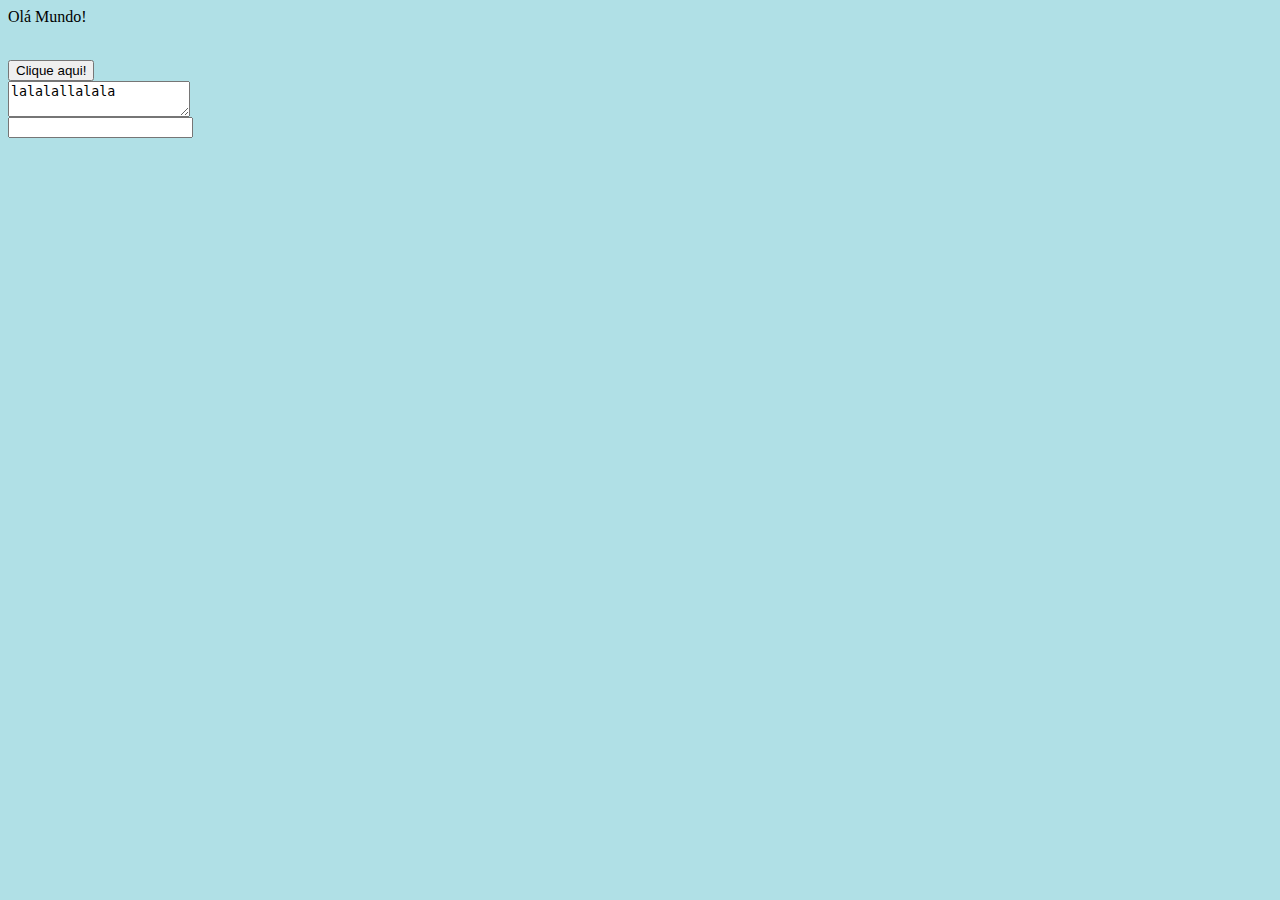
<file: Entra21-Python-Bruno/Aula 13/index.html>
<html>
    <head>
        <title>Aprendendo HTML</title>
        <script type="text/javascript">
            // some function
        </script>
        <style>
            body {background-color: powderblue;}
        </style>
    </head>
    <body>
        <div>
            <p>Olá Mundo!</p> <br>
            <button>Clique aqui!</button><br>
            <textarea>lalalallalala</textarea><br>
            <input type="password">
        </div>
    </body>
</html>
</file>
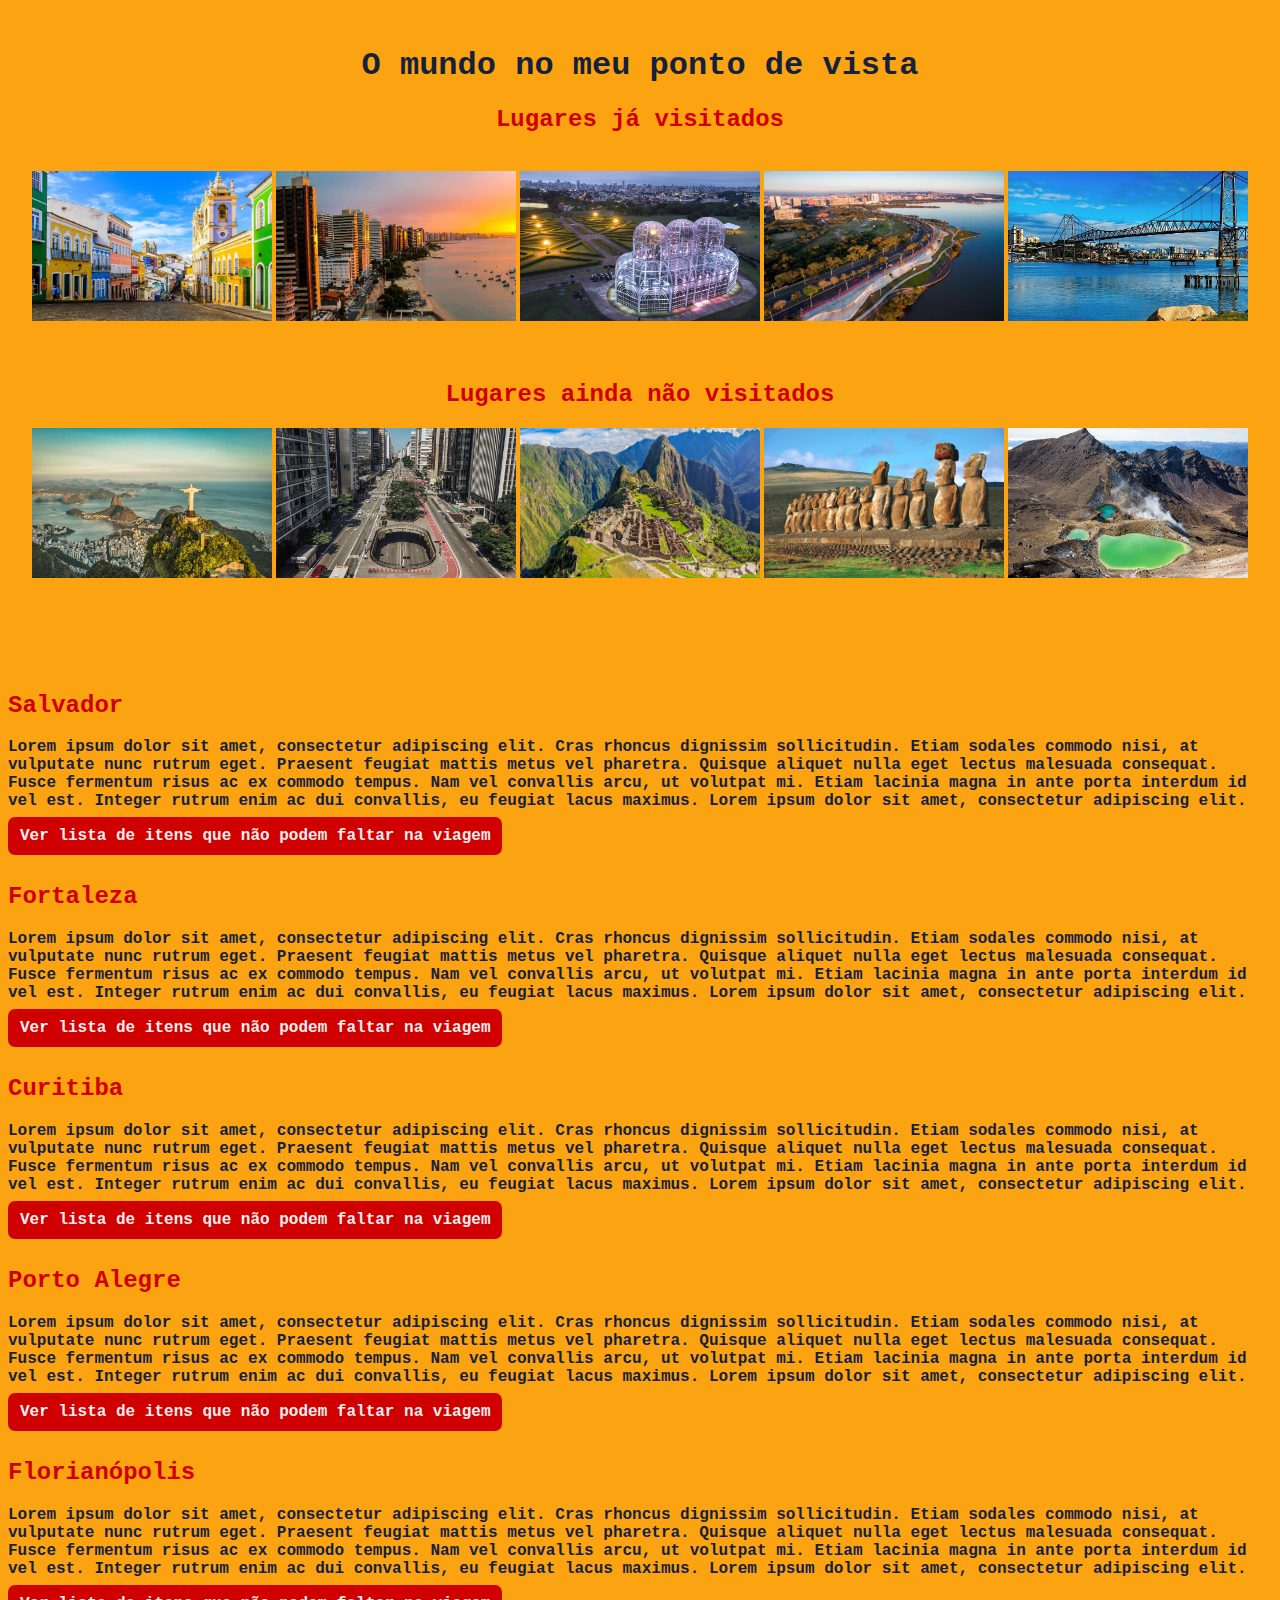
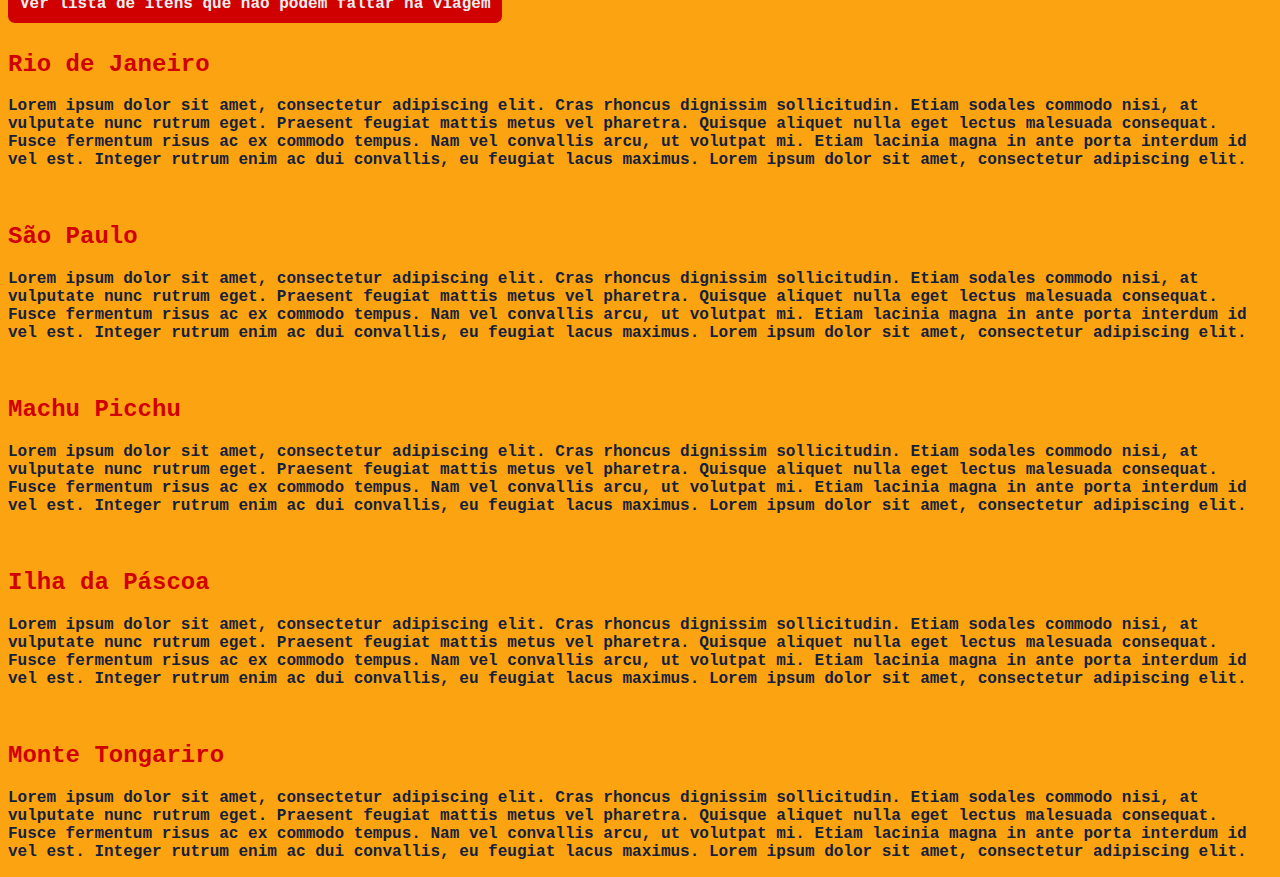
<file: Entra21-Python-Bruno/Aula 14/Exercicio/index.html>
<!DOCTYPE html>
<html>
    <head>
        <meta charset="UTF-8"/>

        <!--Declarando o arquivo do css-->
        <link rel="stylesheet" href="style.css">

        <!--Colocando icone na página-->
        <link rel="icon" href="iconeSite.ico">

        <!--Declarando o título da página-->
        <title>Virando a esquina</title>
    </head>

    <body>
        <br>

        <!--Colocando titulo na página-->
        <h1>O mundo no meu ponto de vista</h1>

        <!--Colocando título do nav-->
        <h2>Lugares já visitados</h2>

        <br>

        <!--Criando nav de fotos de lugares visitados-->
        <div id="menu_fotos_lugares_visitados">
            <a href="#salvadorBox"><img class="hoverFoto" src="salvador.jpg" alt="Foto do Pelourinho na cidade de Salvador. Casas e igrejas antigas e coloridas." title="Isso é Salvador!" height="150px" width="240px"></a>
            <a href="#fortalezaBox"><img class="hoverFoto" src="fortaleza.jpeg" alt="Foto da cidade de Fortaleza, onde mostra grandes prédios, a barra da praia e um grande por do sol." title="Isso é Fortaleza!" height="150px" width="240px"></a>
            <a href="#curitibaBox"><img class="hoverFoto" src="curitiba.jpg" alt="Foto do Jardim Botânico com luzes vista de cima. No fundo é possível ver os prédios da cidade." title="Isso é Curitiba!" height="150px" width="240px"></a>
            <a href="#portoAlegreBox"><img class="hoverFoto" src="portoAlegre.jpg" alt="Foto da cidade de Porto Aelgre vista de cima. Mostra uma grande avenida, com o mar ao lado e os prédios no fundo." title="Isso é Porto Alegre!" height="150px" width="240px"></a>
            <a href="#floripaBox"><img class="hoverFoto" src="floripa.jpg" alt="Foto da cidade de Florianópolis, a foto mostra a uma grande ponte que leva a cidade." title="Isso é Florianópolis!" height="150px" width="240px"></a>
        </div>

        <br><br>

        <!--Colocando título do nav-->
        <h2>Lugares ainda não visitados</h2>

        <!--Criando nav de fotos de lugares não visitados-->
        <div id="menu_fotos_lugares_nao_visitados">
            <a href="#rioDeJaneiroBox"><img class="hoverFoto" src="riodejaneiro.jpg" alt="Vista de cima da cidade do Rio de Janeiro, onde mostra o mar, montanhas, a cidade e o Cristo Redentor de costas." title="Isso é Rio de Janeiro!" height="150px" width="240px"></a>
            <a href="#saoPauloBox"><img class="hoverFoto" src="saoPaulo.jpg" alt="Vista da avenida Paulista da cidade de São Paulo. Uma grande rua com prédios a cercando." title="Isso é São Paulo!" height="150px" width="240px"></a>
            <a href="#machuPicchuBox"><img class="hoverFoto" src="machuPicchu.jpg" alt="Vista das montanhas e antigas ruinas do famoso Machu Picchu." title="Isso é Machu Picchu!" height="150px" width="240px"></a>
            <a href="#ilhaPascoaBox"><img class="hoverFoto" src="ilhaPascoa.png" alt="Vista da Ilha da Pascoa, onde é possível ver uma fileira de Moais, montanhas e o mar." title="Isso é Ilha da Pascoa!" height="150px" width="240px"></a>
            <a href="#monteTongariroBox"><img class="hoverFoto" src="monteTongariro.jpg" alt="Vista do monte Tongariro na Nova Zelândia. A foto mostra montanhas escuras e piscinas naturais." title="Isso é Monte Tongariro!" height="150px" width="240px"></a>
        </div>

        <br><br><br><br><br>

        <!--Criando box dos lugares-->
        <div id="container_box_lugares">
            <div id="salvadorBox" class="descricaoLugar">
                <h2>Salvador</h2>
                <p>Lorem ipsum dolor sit amet, consectetur adipiscing elit. Cras rhoncus dignissim sollicitudin. Etiam sodales commodo nisi, at vulputate nunc rutrum eget. Praesent feugiat mattis metus vel pharetra. Quisque aliquet nulla eget lectus malesuada consequat. Fusce fermentum risus ac ex commodo tempus. Nam vel convallis arcu, ut volutpat mi. Etiam lacinia magna in ante porta interdum id vel est. Integer rutrum enim ac dui convallis, eu feugiat lacus maximus. Lorem ipsum dolor sit amet, consectetur adipiscing elit.</p>
                <!--Colocando um botão que leva a uma outra página e a uma div específica de lá-->
                <a class="decoBotao" href="listaItens.html#listaSalvador">Ver lista de itens que não podem faltar na viagem</a>
            </div>
            <br>
            <div id="fortalezaBox" class="descricaoLugar">
                <h2>Fortaleza</h2>
                <p>Lorem ipsum dolor sit amet, consectetur adipiscing elit. Cras rhoncus dignissim sollicitudin. Etiam sodales commodo nisi, at vulputate nunc rutrum eget. Praesent feugiat mattis metus vel pharetra. Quisque aliquet nulla eget lectus malesuada consequat. Fusce fermentum risus ac ex commodo tempus. Nam vel convallis arcu, ut volutpat mi. Etiam lacinia magna in ante porta interdum id vel est. Integer rutrum enim ac dui convallis, eu feugiat lacus maximus. Lorem ipsum dolor sit amet, consectetur adipiscing elit.</p>
                <!--Colocando um botão que leva a uma outra página e a uma div específica de lá-->
                <a class="decoBotao" href="listaItens.html#listaFortaleza">Ver lista de itens que não podem faltar na viagem</a>
            </div>
            <br>
            <div id="curitibaBox" class="descricaoLugar">
                <h2>Curitiba</h2>
                <p>Lorem ipsum dolor sit amet, consectetur adipiscing elit. Cras rhoncus dignissim sollicitudin. Etiam sodales commodo nisi, at vulputate nunc rutrum eget. Praesent feugiat mattis metus vel pharetra. Quisque aliquet nulla eget lectus malesuada consequat. Fusce fermentum risus ac ex commodo tempus. Nam vel convallis arcu, ut volutpat mi. Etiam lacinia magna in ante porta interdum id vel est. Integer rutrum enim ac dui convallis, eu feugiat lacus maximus. Lorem ipsum dolor sit amet, consectetur adipiscing elit.</p>
                <!--Colocando um botão que leva a uma outra página e a uma div específica de lá-->
                <a class="decoBotao" href="listaItens.html#listaCuritiba">Ver lista de itens que não podem faltar na viagem</a>
            </div>
            <br>
            <div id="portoAlegreBox" class="descricaoLugar">
                <h2>Porto Alegre</h2>
                <p>Lorem ipsum dolor sit amet, consectetur adipiscing elit. Cras rhoncus dignissim sollicitudin. Etiam sodales commodo nisi, at vulputate nunc rutrum eget. Praesent feugiat mattis metus vel pharetra. Quisque aliquet nulla eget lectus malesuada consequat. Fusce fermentum risus ac ex commodo tempus. Nam vel convallis arcu, ut volutpat mi. Etiam lacinia magna in ante porta interdum id vel est. Integer rutrum enim ac dui convallis, eu feugiat lacus maximus. Lorem ipsum dolor sit amet, consectetur adipiscing elit.</p>
                <!--Colocando um botão que leva a uma outra página e a uma div específica de lá-->
                <a class="decoBotao" href="listaItens.html#listaPortoAlegre">Ver lista de itens que não podem faltar na viagem</a>
            </div>
            <br>
            <div id="floripaBox" class="descricaoLugar">
                <h2>Florianópolis</h2>
                <p>Lorem ipsum dolor sit amet, consectetur adipiscing elit. Cras rhoncus dignissim sollicitudin. Etiam sodales commodo nisi, at vulputate nunc rutrum eget. Praesent feugiat mattis metus vel pharetra. Quisque aliquet nulla eget lectus malesuada consequat. Fusce fermentum risus ac ex commodo tempus. Nam vel convallis arcu, ut volutpat mi. Etiam lacinia magna in ante porta interdum id vel est. Integer rutrum enim ac dui convallis, eu feugiat lacus maximus. Lorem ipsum dolor sit amet, consectetur adipiscing elit.</p>
                <!--Colocando um botão que leva a uma outra página e a uma div específica de lá-->
                <a class="decoBotao" href="listaItens.html#listaFloripa">Ver lista de itens que não podem faltar na viagem</a>
            </div>
            <br> 
            <div id="rioDeJaneiroBox" class="descricaoLugar">
                <h2>Rio de Janeiro</h2>
                <p>Lorem ipsum dolor sit amet, consectetur adipiscing elit. Cras rhoncus dignissim sollicitudin. Etiam sodales commodo nisi, at vulputate nunc rutrum eget. Praesent feugiat mattis metus vel pharetra. Quisque aliquet nulla eget lectus malesuada consequat. Fusce fermentum risus ac ex commodo tempus. Nam vel convallis arcu, ut volutpat mi. Etiam lacinia magna in ante porta interdum id vel est. Integer rutrum enim ac dui convallis, eu feugiat lacus maximus. Lorem ipsum dolor sit amet, consectetur adipiscing elit.</p>
            </div>
            <br>
            <div id="saoPauloBox" class="descricaoLugar">
                <h2>São Paulo</h2>
                <p>Lorem ipsum dolor sit amet, consectetur adipiscing elit. Cras rhoncus dignissim sollicitudin. Etiam sodales commodo nisi, at vulputate nunc rutrum eget. Praesent feugiat mattis metus vel pharetra. Quisque aliquet nulla eget lectus malesuada consequat. Fusce fermentum risus ac ex commodo tempus. Nam vel convallis arcu, ut volutpat mi. Etiam lacinia magna in ante porta interdum id vel est. Integer rutrum enim ac dui convallis, eu feugiat lacus maximus. Lorem ipsum dolor sit amet, consectetur adipiscing elit.</p>
            </div>
            <br>
            <div id="machuPicchuBox" class="descricaoLugar">
                <h2>Machu Picchu</h2>
                <p>Lorem ipsum dolor sit amet, consectetur adipiscing elit. Cras rhoncus dignissim sollicitudin. Etiam sodales commodo nisi, at vulputate nunc rutrum eget. Praesent feugiat mattis metus vel pharetra. Quisque aliquet nulla eget lectus malesuada consequat. Fusce fermentum risus ac ex commodo tempus. Nam vel convallis arcu, ut volutpat mi. Etiam lacinia magna in ante porta interdum id vel est. Integer rutrum enim ac dui convallis, eu feugiat lacus maximus. Lorem ipsum dolor sit amet, consectetur adipiscing elit.</p>
            </div>
            <br>
            <div id="ilhaPascoaBox" class="descricaoLugar">
                <h2>Ilha da Páscoa</h2>
                <p>Lorem ipsum dolor sit amet, consectetur adipiscing elit. Cras rhoncus dignissim sollicitudin. Etiam sodales commodo nisi, at vulputate nunc rutrum eget. Praesent feugiat mattis metus vel pharetra. Quisque aliquet nulla eget lectus malesuada consequat. Fusce fermentum risus ac ex commodo tempus. Nam vel convallis arcu, ut volutpat mi. Etiam lacinia magna in ante porta interdum id vel est. Integer rutrum enim ac dui convallis, eu feugiat lacus maximus. Lorem ipsum dolor sit amet, consectetur adipiscing elit.</p>
            </div>
            <br>
            <div id="monteTongariroBox" class="descricaoLugar">
                <h2>Monte Tongariro</h2>
                <p>Lorem ipsum dolor sit amet, consectetur adipiscing elit. Cras rhoncus dignissim sollicitudin. Etiam sodales commodo nisi, at vulputate nunc rutrum eget. Praesent feugiat mattis metus vel pharetra. Quisque aliquet nulla eget lectus malesuada consequat. Fusce fermentum risus ac ex commodo tempus. Nam vel convallis arcu, ut volutpat mi. Etiam lacinia magna in ante porta interdum id vel est. Integer rutrum enim ac dui convallis, eu feugiat lacus maximus. Lorem ipsum dolor sit amet, consectetur adipiscing elit.</p>
            </div>
        </div>
    </body>
</html>
</file>
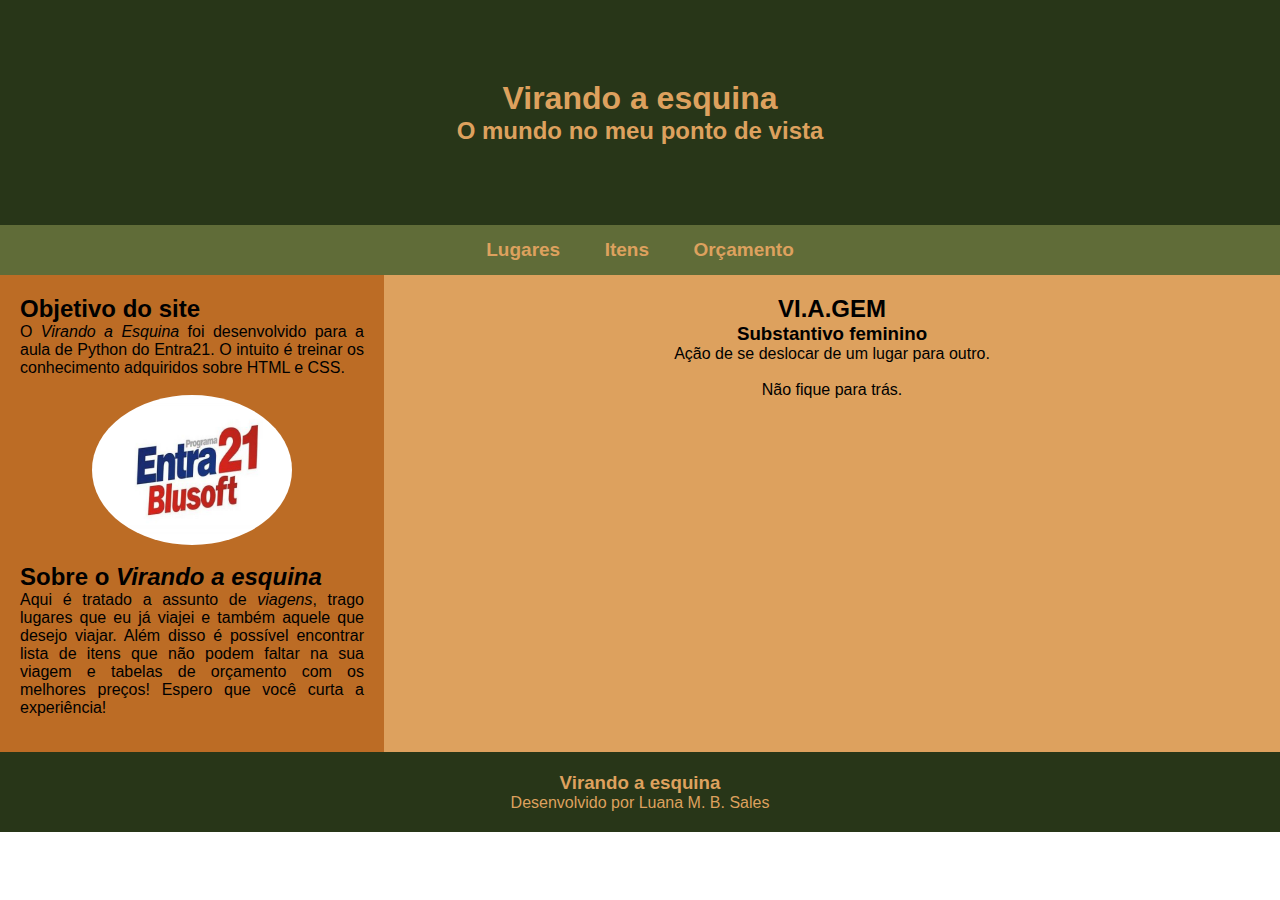
<file: Entra21-Python-Bruno/Aula 15/Exercicio/index.html>
<!--Ultima versão do html-->
<!DOCTYPE html>

<html>
    <head>
        <!--Linguagem-->
        <meta charset="UTF-8">

        <!--Declarando nome da página-->
        <title>Virando a esquina</title>

        <!--Importanto o css-->
        <link rel="stylesheet" href="style.css">

        <!--Colocando um icon na página-->
        <link rel="icon" href="img/icon_VAE.png">
    </head>

    <body>
        <!--Crinado o topo/cabeça do site-->
        <header>
            <!--Topo-->
            <div class="topo">
                <a href="index.html"><h1>Virando a esquina</h1></a>
                <a href="index.html"><h2>O mundo no meu ponto de vista</h2></a>
            </div>

            <!--Menu-->
            <div class="menu">
                <a href="lugares.html">Lugares</a>
                <a href="listas.html">Itens</a>
                <a href="orcamento.html">Orçamento</a>
            </div>
        </header>

        <!--Criando corpo do site-->
        <main>
            <!--Informações na lateral-->
            <div class="info_lateral">
                <h2>Objetivo do site</h2>
                <p style="text-align: justify;">O <i>Virando a Esquina</i> foi desenvolvido para a aula de Python do Entra21. O intuito é treinar os conhecimento adquiridos sobre HTML e CSS.</p>
                <br>
                <!--A imagem do Entra21 é um botão que leva para o site deles! Esse 'target' é para abrir em uma nova página-->
                <a target="blank" href="https://www.entra21.com.br"><img class="foto" src="img/entra21.jpg" alt="Logo do programa Entra21." title="Entra21" height="150px" width="200px"></a>
                <br>
                <h2>Sobre o <i>Virando a esquina</i></h2>
                <p style="text-align: justify;">Aqui é tratado a assunto de <i>viagens</i>, trago lugares que eu já viajei e também aquele que desejo viajar. Além disso é possível encontrar lista de itens que não podem faltar na sua viagem e tabelas de orçamento com os melhores preços! Espero que você curta a experiência!</p>
            </div>

            <!--Conteudo principal do site-->
            <div class="conteudo">
                <h2>VI.A.GEM</h2>
                <h3>Substantivo feminino</h3>
                <p>Ação de se deslocar de um lugar para outro.</p>
                <br>
                <p>Não fique para trás.</p>
                <br>
                <!--Coloando o vídeo do youtube-->
                <iframe class="video" width="560" height="315" src="https://www.youtube.com/embed/cYOP2qzv8FA" frameborder="0" allow="accelerometer; autoplay; clipboard-write; encrypted-media; gyroscope; picture-in-picture" allowfullscreen></iframe>
            </div>
        </main>

        <!--Criando o pé/final do site-->
        <footer>
            <h3>Virando a esquina</h3>
            <p>Desenvolvido por Luana M. B. Sales</p>
        </footer>

    </body>
</html>
</file>
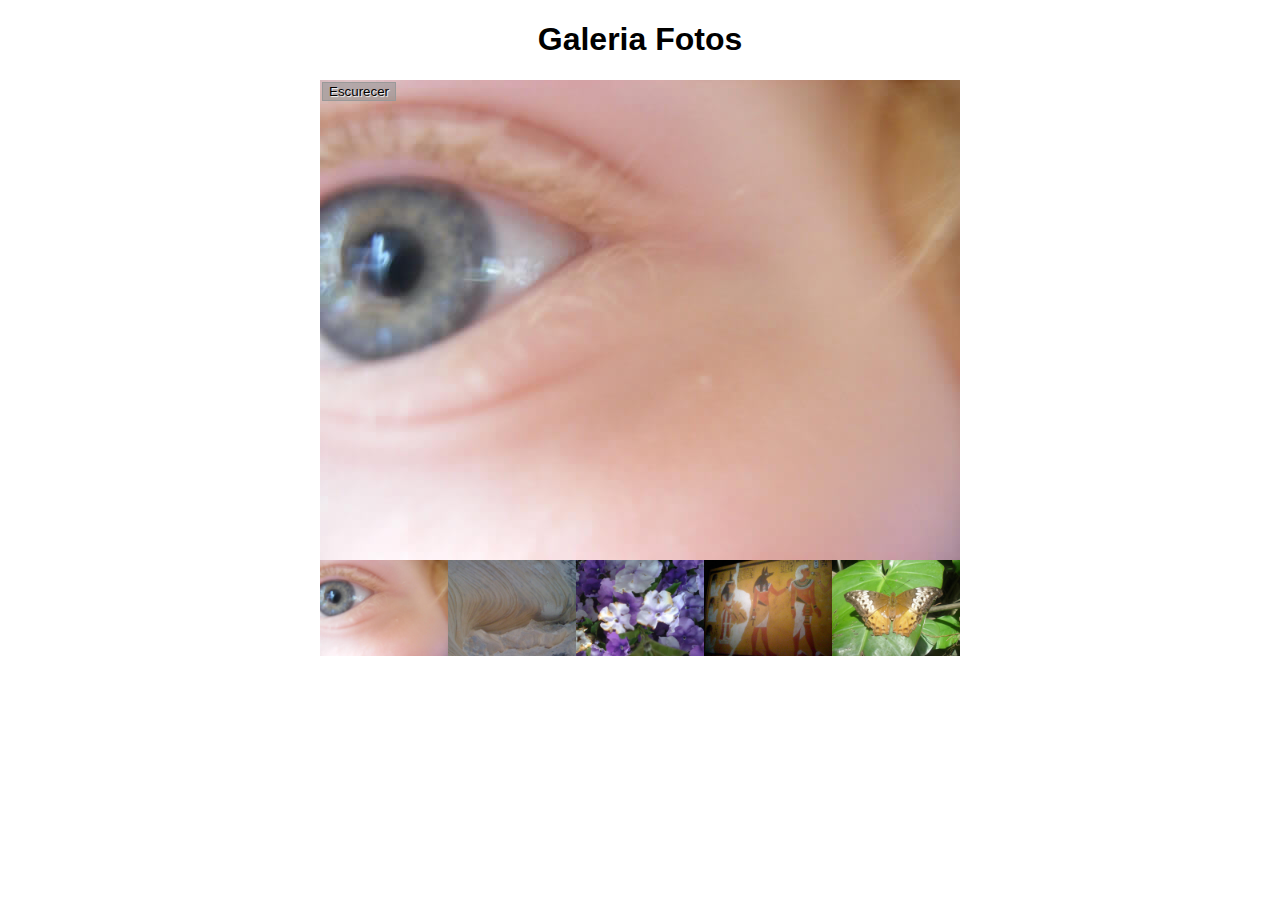
<file: Entra21-Python-Bruno/Aula 17/projeto_fotos/gallery-start/gallery-start/index.html>
<!DOCTYPE html>
<html>
  <head>
    <meta charset="utf-8">
    <title>Projeto Galeria de Fotos</title>
    <link rel="stylesheet" href="style.css">
  </head>

  <body>
    <h1>Galeria Fotos</h1>

    <div class="full-img">
      <img class="displayed-img" src="images/pic1.jpg">
      <div class="overlay"></div>
      <button class="dark">Escurecer</button>
    </div>

    <div class="thumb-bar">
    </div>

    <br><br><br><br><br><br><br>

    <script src="main.js"></script>
  </body>
</html>
</file>
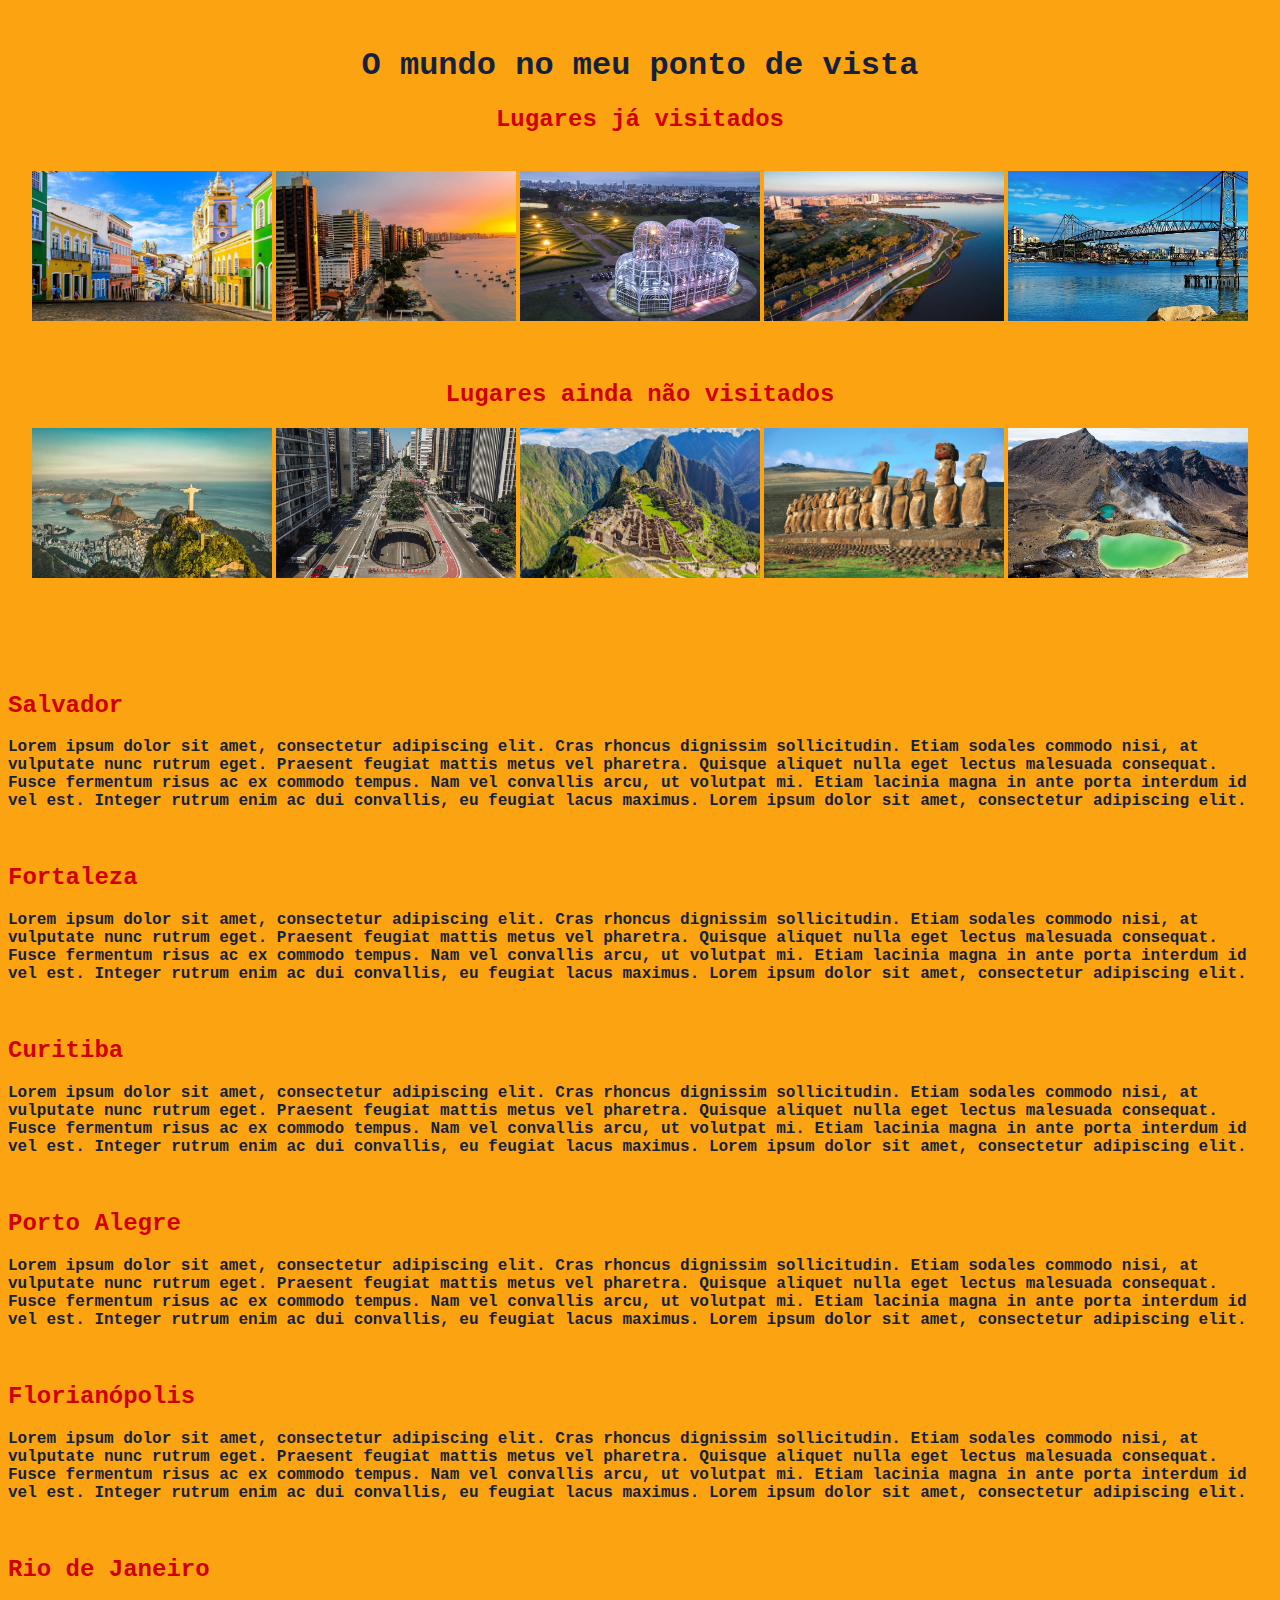
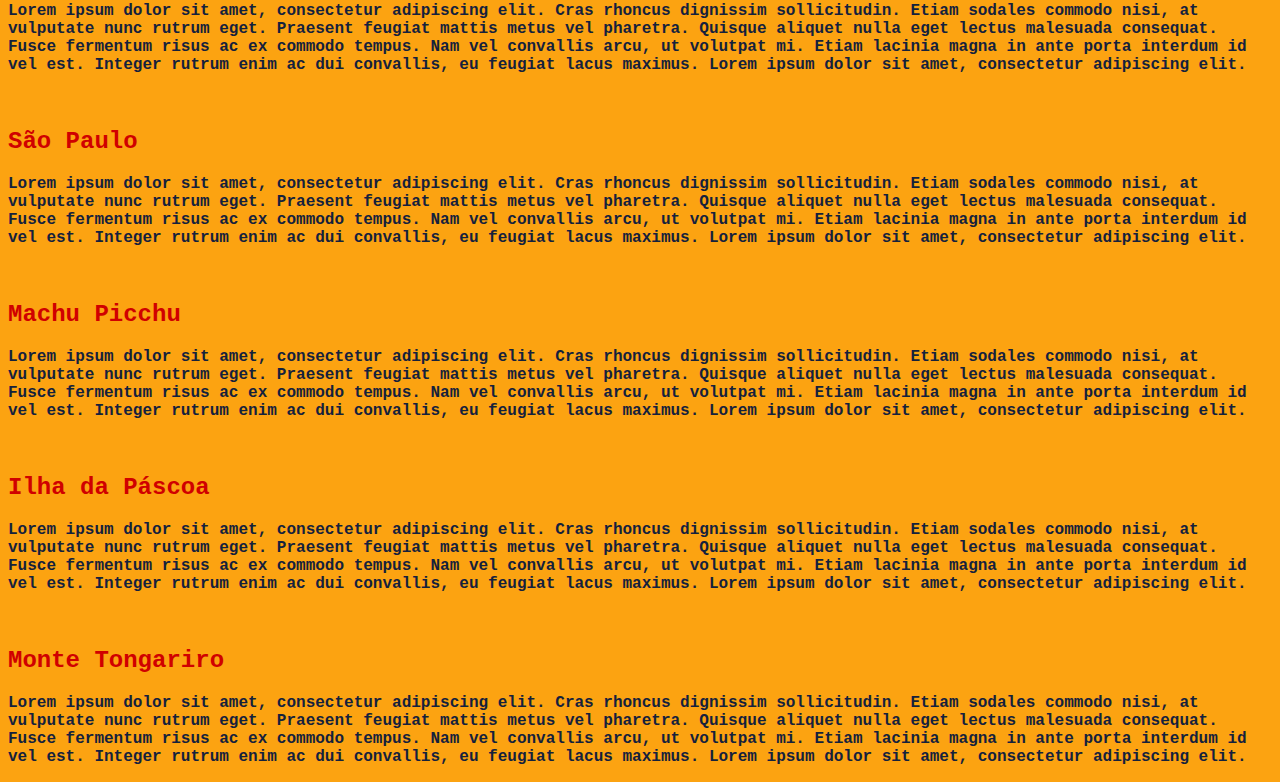
<file: Entra21-Python-Bruno/Aula 13/index2.html>
<!DOCTYPE html>
<html>
    <head>
        <meta charset="UTF-8"/>

        <!--Inicio do CSS-->
        <style type="text/css">
            body { 
                background-color: #fca311;
                text-align: center;
            }
            h1, p {
                color: #14213d;
                font-family: 'Courier New', Courier, monospace;
                font-weight: bold;
            }
            h2 {
                color: #d00000;
                font-family: 'Courier New', Courier, monospace;
            }
            #hoverFoto:hover {
                box-shadow:  0 0 40px -10px rgba(0, 0, 0, 0.25);
	            transform: scale(1.05);
	            transition: 0.3s;
            }
            #container_box_lugares {
                text-align: left;
            }
        </style>
        <!--Fim do CSS-->

        <!--Colocando icone na página-->
        <link rel="icon" href="iconeSite.ico">

        <!--Declarando o título da página-->
        <title>Virando a esquina</title>
    </head>

    <body>
        <br>

        <!--Colocando titulo na página-->
        <h1>O mundo no meu ponto de vista</h1>

        <!--Colocando título do nav-->
        <h2>Lugares já visitados</h2>

        <br>

        <!--Criando nav de fotos de lugares visitados-->
        <div id="menu_fotos_lugares_visitados">
            <a href="#salvadorBox"><img id="hoverFoto" src="salvador.jpg" alt="Foto do Pelourinho na cidade de Salvador. Casas e igrejas antigas e coloridas." title="Isso é Salvador!" height="150px" width="240px"></a>
            <a href="#fortalezaBox"><img id="hoverFoto" src="fortaleza.jpeg" alt="Foto da cidade de Fortaleza, onde mostra grandes prédios, a barra da praia e um grande por do sol." title="Isso é Fortaleza!" height="150px" width="240px"></a>
            <a href="#curitibaBox"><img id="hoverFoto" src="curitiba.jpg" alt="Foto do Jardim Botânico com luzes vista de cima. No fundo é possível ver os prédios da cidade." title="Isso é Curitiba!" height="150px" width="240px"></a>
            <a href="#portoAlegreBox"><img id="hoverFoto" src="portoAlegre.jpg" alt="Foto da cidade de Porto Aelgre vista de cima. Mostra uma grande avenida, com o mar ao lado e os prédios no fundo." title="Isso é Porto Alegre!" height="150px" width="240px"></a>
            <a href="#floripaBox"><img id="hoverFoto" src="floripa.jpg" alt="Foto da cidade de Florianópolis, a foto mostra a uma grande ponte que leva a cidade." title="Isso é Florianópolis!" height="150px" width="240px"></a>
        </div>

        <br><br>

        <!--Colocando título do nav-->
        <h2>Lugares ainda não visitados</h2>

        <!--Criando nav de fotos de lugares não visitados-->
        <div id="menu_fotos_lugares_nao_visitados">
            <a href="#rioDeJaneiroBox"><img id="hoverFoto" src="riodejaneiro.jpg" alt="Vista de cima da cidade do Rio de Janeiro, onde mostra o mar, montanhas, a cidade e o Cristo Redentor de costas." title="Isso é Rio de Janeiro!" height="150px" width="240px"></a>
            <a href="#saoPauloBox"><img id="hoverFoto" src="saoPaulo.jpg" alt="Vista da avenida Paulista da cidade de São Paulo. Uma grande rua com prédios a cercando." title="Isso é São Paulo!" height="150px" width="240px"></a>
            <a href="#machuPicchuBox"><img id="hoverFoto" src="machuPicchu.jpg" alt="Vista das montanhas e antigas ruinas do famoso Machu Picchu." title="Isso é Machu Picchu!" height="150px" width="240px"></a>
            <a href="#ilhaPascoaBox"><img id="hoverFoto" src="ilhaPascoa.png" alt="Vista da Ilha da Pascoa, onde é possível ver uma fileira de Moais, montanhas e o mar." title="Isso é Ilha da Pascoa!" height="150px" width="240px"></a>
            <a href="#monteTongariroBox"><img id="hoverFoto" src="monteTongariro.jpg" alt="Vista do monte Tongariro na Nova Zelândia. A foto mostra montanhas escuras e piscinas naturais." title="Isso é Monte Tongariro!" height="150px" width="240px"></a>
        </div>

        <br><br><br><br><br>

        <!--Criando box dos lugares-->
        <div id="container_box_lugares">
            <div id="salvadorBox">
                <h2>Salvador</h2>
                <p>Lorem ipsum dolor sit amet, consectetur adipiscing elit. Cras rhoncus dignissim sollicitudin. Etiam sodales commodo nisi, at vulputate nunc rutrum eget. Praesent feugiat mattis metus vel pharetra. Quisque aliquet nulla eget lectus malesuada consequat. Fusce fermentum risus ac ex commodo tempus. Nam vel convallis arcu, ut volutpat mi. Etiam lacinia magna in ante porta interdum id vel est. Integer rutrum enim ac dui convallis, eu feugiat lacus maximus. Lorem ipsum dolor sit amet, consectetur adipiscing elit.</p>
            </div>
            <br>
            <div id="fortalezaBox">
                <h2>Fortaleza</h2>
                <p>Lorem ipsum dolor sit amet, consectetur adipiscing elit. Cras rhoncus dignissim sollicitudin. Etiam sodales commodo nisi, at vulputate nunc rutrum eget. Praesent feugiat mattis metus vel pharetra. Quisque aliquet nulla eget lectus malesuada consequat. Fusce fermentum risus ac ex commodo tempus. Nam vel convallis arcu, ut volutpat mi. Etiam lacinia magna in ante porta interdum id vel est. Integer rutrum enim ac dui convallis, eu feugiat lacus maximus. Lorem ipsum dolor sit amet, consectetur adipiscing elit.</p>
            </div>
            <br>
            <div id="curitibaBox">
                <h2>Curitiba</h2>
                <p>Lorem ipsum dolor sit amet, consectetur adipiscing elit. Cras rhoncus dignissim sollicitudin. Etiam sodales commodo nisi, at vulputate nunc rutrum eget. Praesent feugiat mattis metus vel pharetra. Quisque aliquet nulla eget lectus malesuada consequat. Fusce fermentum risus ac ex commodo tempus. Nam vel convallis arcu, ut volutpat mi. Etiam lacinia magna in ante porta interdum id vel est. Integer rutrum enim ac dui convallis, eu feugiat lacus maximus. Lorem ipsum dolor sit amet, consectetur adipiscing elit.</p>
            </div>
            <br>
            <div id="portoAlegreBox">
                <h2>Porto Alegre</h2>
                <p>Lorem ipsum dolor sit amet, consectetur adipiscing elit. Cras rhoncus dignissim sollicitudin. Etiam sodales commodo nisi, at vulputate nunc rutrum eget. Praesent feugiat mattis metus vel pharetra. Quisque aliquet nulla eget lectus malesuada consequat. Fusce fermentum risus ac ex commodo tempus. Nam vel convallis arcu, ut volutpat mi. Etiam lacinia magna in ante porta interdum id vel est. Integer rutrum enim ac dui convallis, eu feugiat lacus maximus. Lorem ipsum dolor sit amet, consectetur adipiscing elit.</p>
            </div>
            <br>
            <div id="floripaBox">
                <h2>Florianópolis</h2>
                <p>Lorem ipsum dolor sit amet, consectetur adipiscing elit. Cras rhoncus dignissim sollicitudin. Etiam sodales commodo nisi, at vulputate nunc rutrum eget. Praesent feugiat mattis metus vel pharetra. Quisque aliquet nulla eget lectus malesuada consequat. Fusce fermentum risus ac ex commodo tempus. Nam vel convallis arcu, ut volutpat mi. Etiam lacinia magna in ante porta interdum id vel est. Integer rutrum enim ac dui convallis, eu feugiat lacus maximus. Lorem ipsum dolor sit amet, consectetur adipiscing elit.</p>
            </div>
            <br> 
            <div id="rioDeJaneiroBox">
                <h2>Rio de Janeiro</h2>
                <p>Lorem ipsum dolor sit amet, consectetur adipiscing elit. Cras rhoncus dignissim sollicitudin. Etiam sodales commodo nisi, at vulputate nunc rutrum eget. Praesent feugiat mattis metus vel pharetra. Quisque aliquet nulla eget lectus malesuada consequat. Fusce fermentum risus ac ex commodo tempus. Nam vel convallis arcu, ut volutpat mi. Etiam lacinia magna in ante porta interdum id vel est. Integer rutrum enim ac dui convallis, eu feugiat lacus maximus. Lorem ipsum dolor sit amet, consectetur adipiscing elit.</p>
            </div>
            <br>
            <div id="saoPauloBox">
                <h2>São Paulo</h2>
                <p>Lorem ipsum dolor sit amet, consectetur adipiscing elit. Cras rhoncus dignissim sollicitudin. Etiam sodales commodo nisi, at vulputate nunc rutrum eget. Praesent feugiat mattis metus vel pharetra. Quisque aliquet nulla eget lectus malesuada consequat. Fusce fermentum risus ac ex commodo tempus. Nam vel convallis arcu, ut volutpat mi. Etiam lacinia magna in ante porta interdum id vel est. Integer rutrum enim ac dui convallis, eu feugiat lacus maximus. Lorem ipsum dolor sit amet, consectetur adipiscing elit.</p>
            </div>
            <br>
            <div id="machuPicchuBox">
                <h2>Machu Picchu</h2>
                <p>Lorem ipsum dolor sit amet, consectetur adipiscing elit. Cras rhoncus dignissim sollicitudin. Etiam sodales commodo nisi, at vulputate nunc rutrum eget. Praesent feugiat mattis metus vel pharetra. Quisque aliquet nulla eget lectus malesuada consequat. Fusce fermentum risus ac ex commodo tempus. Nam vel convallis arcu, ut volutpat mi. Etiam lacinia magna in ante porta interdum id vel est. Integer rutrum enim ac dui convallis, eu feugiat lacus maximus. Lorem ipsum dolor sit amet, consectetur adipiscing elit.</p>
            </div>
            <br>
            <div id="ilhaPascoaBox">
                <h2>Ilha da Páscoa</h2>
                <p>Lorem ipsum dolor sit amet, consectetur adipiscing elit. Cras rhoncus dignissim sollicitudin. Etiam sodales commodo nisi, at vulputate nunc rutrum eget. Praesent feugiat mattis metus vel pharetra. Quisque aliquet nulla eget lectus malesuada consequat. Fusce fermentum risus ac ex commodo tempus. Nam vel convallis arcu, ut volutpat mi. Etiam lacinia magna in ante porta interdum id vel est. Integer rutrum enim ac dui convallis, eu feugiat lacus maximus. Lorem ipsum dolor sit amet, consectetur adipiscing elit.</p>
            </div>
            <br>
            <div id="monteTongariroBox">
                <h2>Monte Tongariro</h2>
                <p>Lorem ipsum dolor sit amet, consectetur adipiscing elit. Cras rhoncus dignissim sollicitudin. Etiam sodales commodo nisi, at vulputate nunc rutrum eget. Praesent feugiat mattis metus vel pharetra. Quisque aliquet nulla eget lectus malesuada consequat. Fusce fermentum risus ac ex commodo tempus. Nam vel convallis arcu, ut volutpat mi. Etiam lacinia magna in ante porta interdum id vel est. Integer rutrum enim ac dui convallis, eu feugiat lacus maximus. Lorem ipsum dolor sit amet, consectetur adipiscing elit.</p>
            </div>
        </div>
    </body>
</html>
</file>
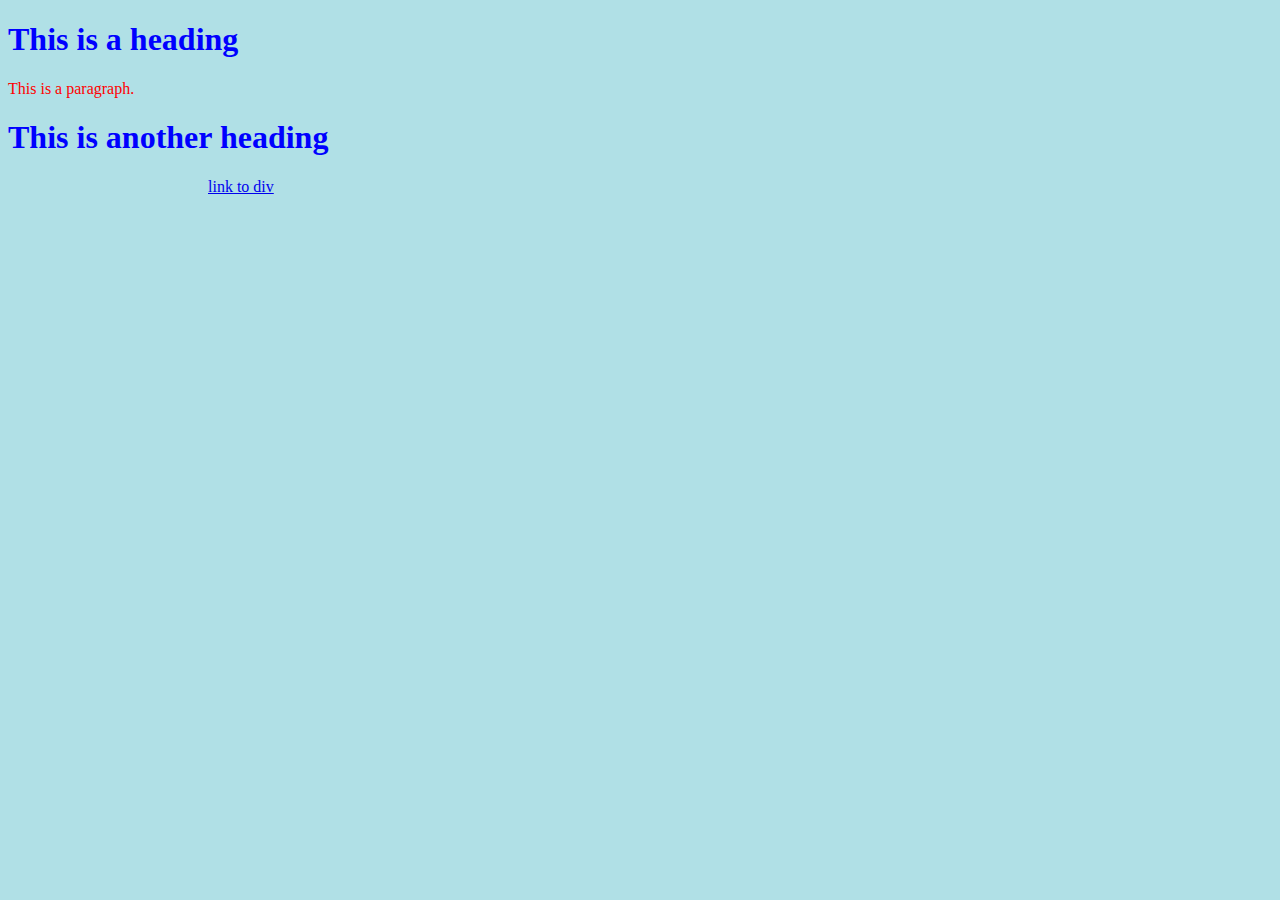
<file: Entra21-Python-Bruno/Aula 14/css.html>
<!DOCTYPE html>
<html>
<head>
    <style>
        body {background-color: powderblue;}
        h1   {color: blue;}
        p    {color: red; text-align: justify;}

    </style>
</head>
<body>

<h1>This is a heading</h1>
<p>This is a paragraph.</p>

<h1>This is another heading</h1>


<a href="divs.html" style="margin: 200px;">link to div</a>

</body>
</html>
</file>
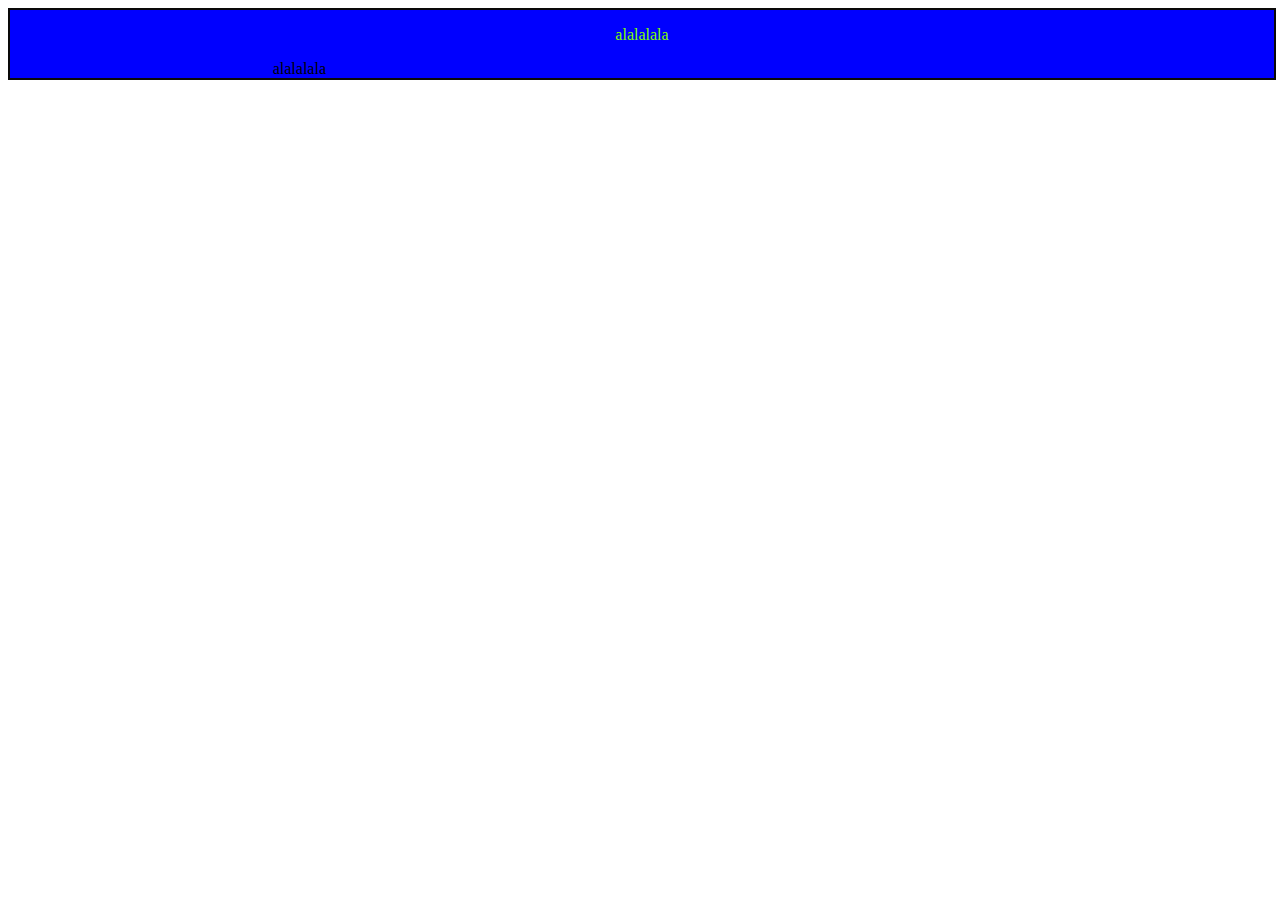
<file: Entra21-Python-Bruno/Aula 14/divs.html>
<!DOCTYPE html>
<html>
<head>
    <link rel="stylesheet" type="text/css" href="style.css">
    <style></style>
</head>
<body>

    <div class="minha-div" style="border: 2px solid rgb(10, 9, 9);">
        <p>alalalala</p>
        <div id="outra-div">
            <div id="outra-div">
                alalalala
            </div>
        </div>
    </div>



</body>
</html>
</file>
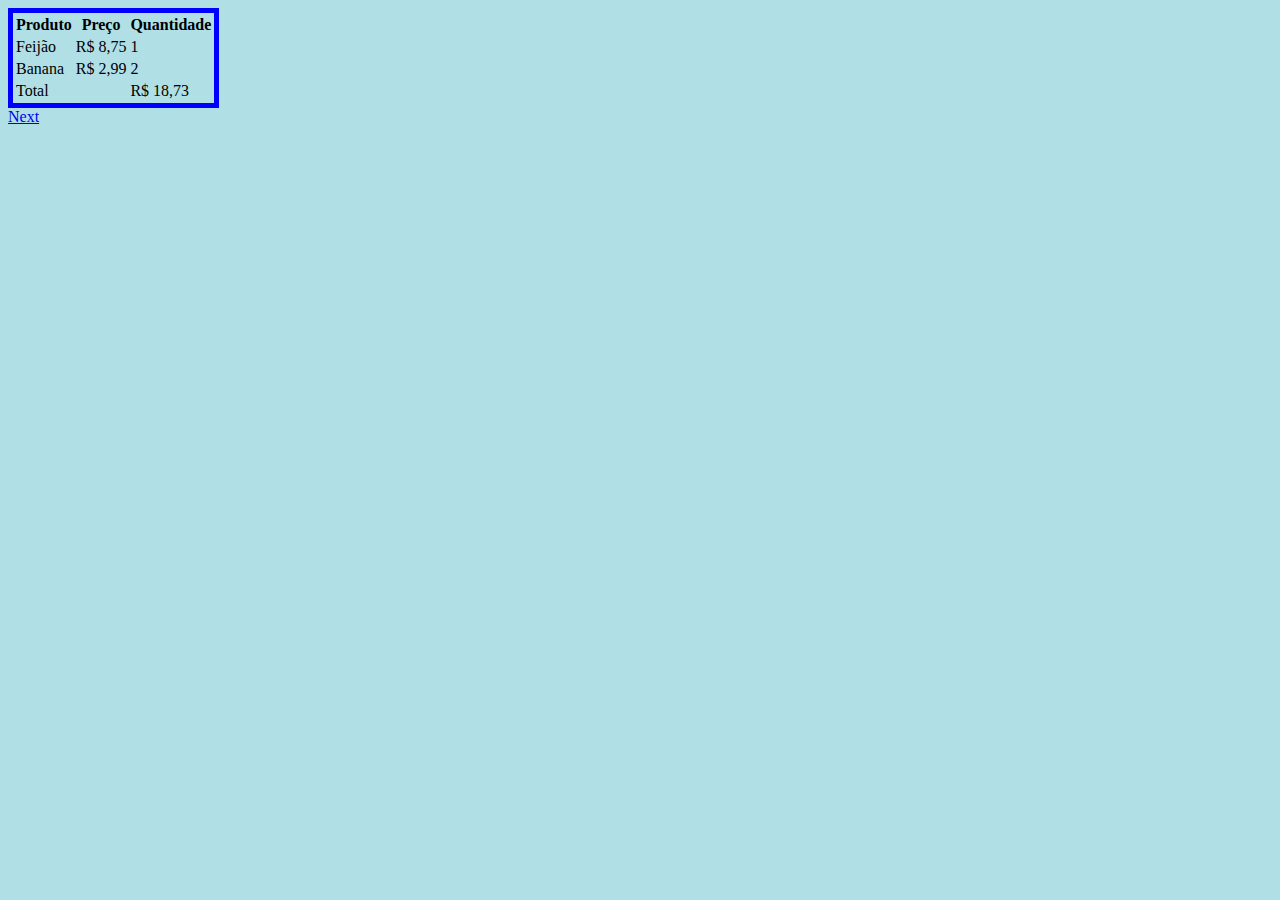
<file: Entra21-Python-Bruno/Aula 14/second.html>
<html>
    <head>
        <title>Aprendendo HTML</title>
        <script type="text/javascript">
            // some function
        </script>
        <style>
            body {background-color: powderblue;}
        </style>
    </head>
    <body>
        <div>
            <table style="border: 5px solid blue">
                <thead style="border: 5px solid blue"> 
                    <tr>
                        <th>Produto</th>
                        <th>Preço</th>
                        <th>Quantidade</th>
                    </tr>
                </thead>
                <tbody>
                    <tr>
                        <td>Feijão</td>
                        <td>R$ 8,75</td>
                        <td>1</td>
                    </tr>
                    <tr>
                        <td>Banana</td>
                        <td>R$ 2,99</td>
                        <td>2</td>
                    </tr>
                </tbody>
                <tfoot>
                    <tr>
                        <td>Total</td>
                        <td></td>
                        <td>R$ 18,73</td>
                    </tr>
                </tfoot>
            </table>
        </div>
        <a href="third.html">Next</a>
    </body>
</html>
</file>
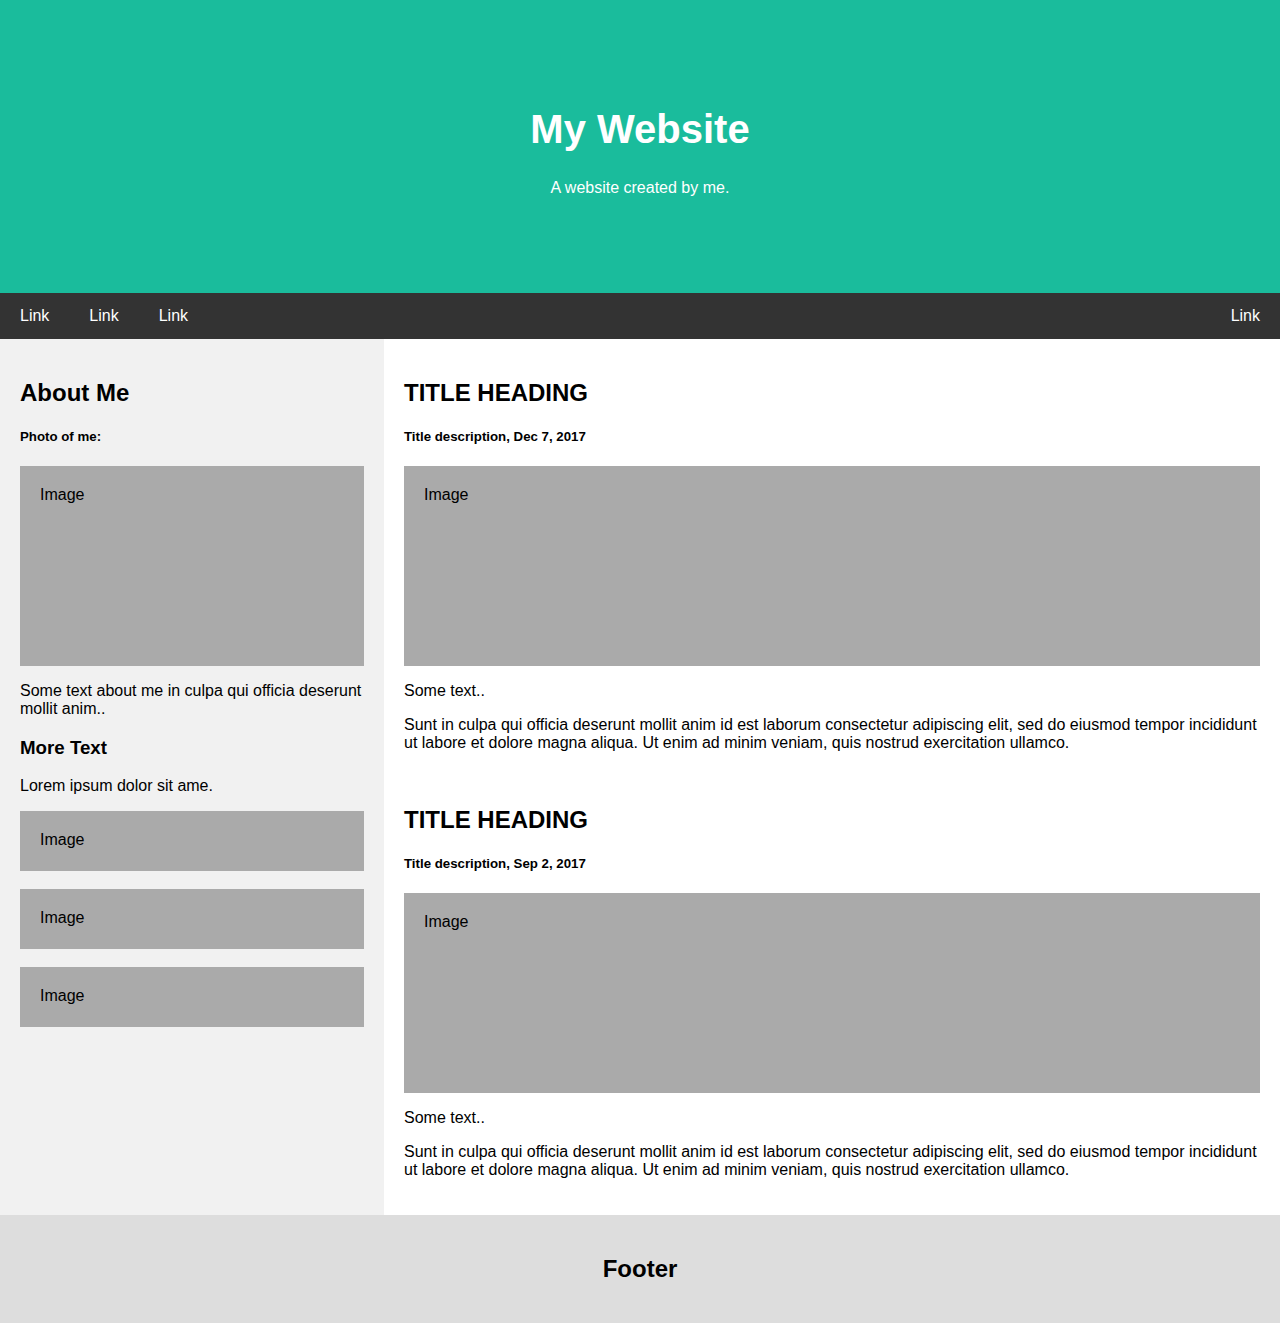
<file: Entra21-Python-Bruno/Aula 15/advanced.html>
<!DOCTYPE html>
<html lang="en">
<head>
    <title>Page Title</title>
    <meta charset="UTF-8">
    <meta name="viewport" content="width=device-width, initial-scale=1">
    <link rel="stylesheet" type="text/css" href="style.css">
</head>
<body>

<div class="header">
  <h1>My Website</h1>
  <p>A website created by me.</p>
</div>

<div class="navbar">
  <a href="#">Link</a>
  <a href="#">Link</a>
  <a href="#">Link</a>
  <a href="#" class="right">Link</a>
</div>

<div class="row">
  <div class="side">
    <h2>About Me</h2>
    <h5>Photo of me:</h5>
    <div class="fakeimg" style="height:200px;">Image</div>
    <p>Some text about me in culpa qui officia deserunt mollit anim..</p>
    <h3>More Text</h3>
    <p>Lorem ipsum dolor sit ame.</p>
    <div class="fakeimg" style="height:60px;">Image</div><br>
    <div class="fakeimg" style="height:60px;">Image</div><br>
    <div class="fakeimg" style="height:60px;">Image</div>
  </div>
  <div class="main">
    <h2>TITLE HEADING</h2>
    <h5>Title description, Dec 7, 2017</h5>
    <div class="fakeimg" style="height:200px;">Image</div>
    <p>Some text..</p>
    <p>Sunt in culpa qui officia deserunt mollit anim id est laborum consectetur adipiscing elit, sed do eiusmod tempor incididunt ut labore et dolore magna aliqua. Ut enim ad minim veniam, quis nostrud exercitation ullamco.</p>
    <br>
    <h2>TITLE HEADING</h2>
    <h5>Title description, Sep 2, 2017</h5>
    <div class="fakeimg" style="height:200px;">Image</div>
    <p>Some text..</p>
    <p>Sunt in culpa qui officia deserunt mollit anim id est laborum consectetur adipiscing elit, sed do eiusmod tempor incididunt ut labore et dolore magna aliqua. Ut enim ad minim veniam, quis nostrud exercitation ullamco.</p>
  </div>
</div>

<div class="footer">
  <h2>Footer</h2>
</div>

</body>
</html>
</file>
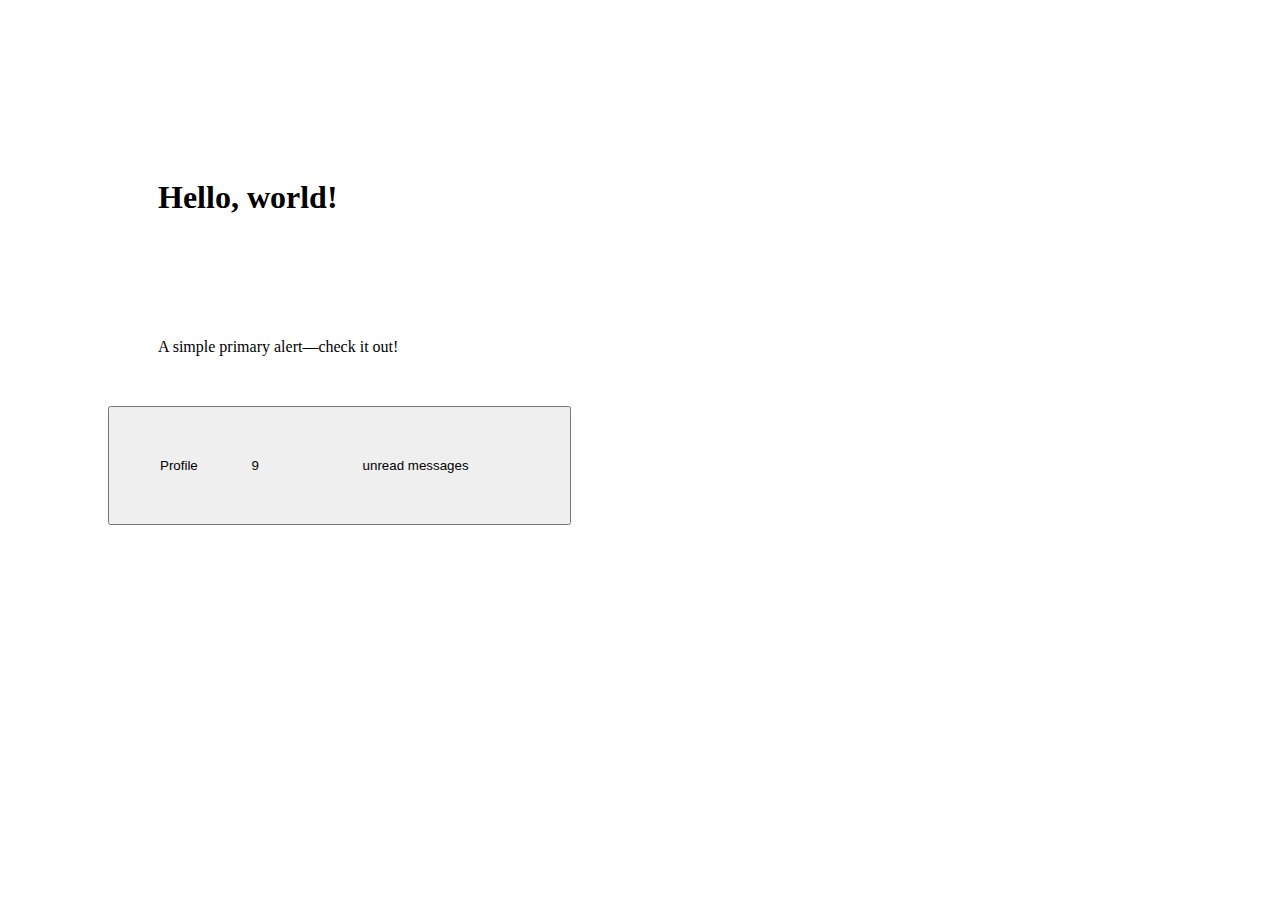
<file: Entra21-Python-Bruno/Aula 15/boo.html>
<!doctype html>
<html lang="en">
  <head>
    <!-- Required meta tags -->
    <meta charset="utf-8">
    <meta name="viewport" content="width=device-width, initial-scale=1, shrink-to-fit=no">

    <!-- Bootstrap CSS -->
    <link rel="stylesheet" href="https://cdn.jsdelivr.net/npm/bootstrap@4.5.3/dist/css/bootstrap.min.css" integrity="sha384-TX8t27EcRE3e/ihU7zmQxVncDAy5uIKz4rEkgIXeMed4M0jlfIDPvg6uqKI2xXr2" crossorigin="anonymous">
    <style>
        * {
            padding: 50px;
        }
    </style>
    <title>Hello, world!</title>
  </head>
  <body>
    <h1>Hello, world!</h1>

    <!-- Optional JavaScript; choose one of the two! -->

    <!-- Option 1: jQuery and Bootstrap Bundle (includes Popper) -->
    <script src="https://code.jquery.com/jquery-3.5.1.slim.min.js" integrity="sha384-DfXdz2htPH0lsSSs5nCTpuj/zy4C+OGpamoFVy38MVBnE+IbbVYUew+OrCXaRkfj" crossorigin="anonymous"></script>
    <script src="https://cdn.jsdelivr.net/npm/bootstrap@4.5.3/dist/js/bootstrap.bundle.min.js" integrity="sha384-ho+j7jyWK8fNQe+A12Hb8AhRq26LrZ/JpcUGGOn+Y7RsweNrtN/tE3MoK7ZeZDyx" crossorigin="anonymous"></script>

    <!-- Option 2: jQuery, Popper.js, and Bootstrap JS
    <script src="https://code.jquery.com/jquery-3.5.1.slim.min.js" integrity="sha384-DfXdz2htPH0lsSSs5nCTpuj/zy4C+OGpamoFVy38MVBnE+IbbVYUew+OrCXaRkfj" crossorigin="anonymous"></script>
    <script src="https://cdn.jsdelivr.net/npm/popper.js@1.16.1/dist/umd/popper.min.js" integrity="sha384-9/reFTGAW83EW2RDu2S0VKaIzap3H66lZH81PoYlFhbGU+6BZp6G7niu735Sk7lN" crossorigin="anonymous"></script>
    <script src="https://cdn.jsdelivr.net/npm/bootstrap@4.5.3/dist/js/bootstrap.min.js" integrity="sha384-w1Q4orYjBQndcko6MimVbzY0tgp4pWB4lZ7lr30WKz0vr/aWKhXdBNmNb5D92v7s" crossorigin="anonymous"></script>
    -->
    <div class="alert alert-primary" role="alert">
        A simple primary alert—check it out!
    </div>

    <button type="button" class="btn btn-primary">
        Profile <span class="badge badge-light">9</span>
        <span class="sr-only">unread messages</span>
      </button>
  </body>
</html>
</file>
<file: Entra21-Python-Bruno/Aula 14/Exercicio/style.css>
/*Inicio tag*/
body { 
    background-color: #fca311;
    text-align: center;
}
h1, p {
    color: #14213d;
    font-family: 'Courier New', Courier, monospace;
    font-weight: bold;
}
h2 {
    color: #d00000;
    font-family: 'Courier New', Courier, monospace;
}
ol {
    list-style-position: inside;
    color: #d00000;
    font-weight: bold;
    background-color: #14213d;
    padding: 15px;
    border-radius: 5px;
    width: 50%;
    align-items: center;
    text-align: center;

    border-collapse: collapse;
    border-spacing: 0;
    border-radius: 2px 12px 0 0;
    overflow: hidden;
    box-shadow: 0 5px 12px 0 0;
}
ol li {
    border-radius: 5px;
    background-color: #fca311;
    margin: 0;
    text-transform: uppercase;
    padding: 10px 12px;
}
table {
    background: #fafafa;
    text-align: center;
    border-collapse: collapse;
    border-spacing: 0;
    border-radius: 2px 12px 0 0;
    overflow: hidden;
    box-shadow: 0 5px 12px 0 0;
}
th {
    background-color: #d00000;
    color: #fafafa;
    text-transform: uppercase;
}
th, td {
    padding: 10px 12px;
}
tr:nth-child(odd) {
    background-color: #eeeeee;
}
/*Fim tag*/

/*Inicio classe*/
.hoverFoto:hover {
    box-shadow: 0 0 40px -10px rgba(0, 0, 0, 0.25);
    transform: scale(1.05);
    transition: 0.3s;
}
.hoverItem:hover {
    background-color: #eeeeee;
    box-shadow: 0 0 40px -10px rgba(0, 0, 0, 0.25);
    transform: scale(1.05);
    transition: 0.3s;
}
.decoBotao {
    background-color: #d00000;
    padding: 10px 12px;
    border-collapse: collapse;
    border-spacing: 0;
    border-radius: 7px;
    color: #eeeeee;
    text-decoration: none;
    font-weight: bolder;
    font-family: 'Courier New', Courier, monospace;
}
.decoBotao:hover {
    background-color: #eeeeee;
    color: #d00000;
    box-shadow: 0 0 40px -10px rgba(0, 0, 0, 0.25);
    transform: scale(1.05);
    transition: 0.3s;
}
/*Fim classe*/

/*Inicio ID*/
#container_box_lugares {
    text-align: left;
}
#orcamentoSalvador, #orcamentoFortaleza, #orcamentoCuritiba, #orcamentoPortoAlegre, #orcamentoFloripa {
    padding-left: 40%;
}
#listaSalvador, #listaFortaleza, #listaCuritiba, #listaPortoAlegre, #listaFloripa {
    padding-left: 32%;
}
/*Fim ID*/
</file>
<file: Entra21-Python-Bruno/Aula 15/Exercicio/style.css>
* {
    margin: 0;
    box-sizing: border-box;
}

/*Inicio ID*/
/*Fim ID*/

/*Inicio Classe*/
.topo {
    padding: 80px;
    text-align: center;
    background-color: #283618;
    color: #dda15e;
}
.topo a {
    color: #dda15e;
    text-decoration: none;
}
.menu {
    overflow: hidden;
    background-color: #606c38;
    text-align: center;
}
.menu a {
    display: inline-block;
    color: #dda15e;
    padding: 14px 20px;
    text-decoration: none;
    font-size: 19px;
    font-weight: bolder;
    font-family: 'Gill Sans', 'Gill Sans MT', Calibri, 'Trebuchet MS', sans-serif;
}
.menu a:hover {
    background-color: #bc6c25;
    color: #283618;
    transform: translateY(-3px);
    box-shadow: 0 10px 20px rgba(0, 0, 0, 0.2);
}
.info_lateral {
    -ms-flex: 30%;
    flex: 30%;
    background-color: #bc6c25;
    padding: 20px;
}
.conteudo {
    -ms-flex: 70%;
    flex: 70%;
    background-color: #dda15e;
    padding: 20px;
}
.conteudo h2, h3, p {
    text-align: center;
}
.conteudo img {
    width: 410px;
    float: left;
    padding: 0.5%;
}
.video {
    width: 75%;
    margin: 0 auto;
    display: block;
}
.video:hover {
    transform: translateY(-5px);
    box-shadow: 0 15px 25px rgba(0, 0, 0, 0.2);
}
.foto {
    border-radius: 100%;
    display: block;
    margin-left: auto; 
    margin-right: auto;
}
.foto:hover {
    transform: translateY(-5px);
    box-shadow: 0 15px 25px rgba(0, 0, 0, 0.2);
}
.itens:hover {
    background-color: #dda15e;
    color: #283618;
    box-shadow: 0 0 40px -10px rgba(0, 0, 0, 0.25);
    transform: scale(1.05);
    transition: 0.3s;
}
/*Fim Classe*/

/*Inicio Tag*/
body {
    font-family: 'Gill Sans', 'Gill Sans MT', Calibri, 'Trebuchet MS', sans-serif;
}
main {
    display: -ms-flexbox;
    display: flex;
    -ms-flex-wrap: wrap;
}
footer {
    padding: 20px;
    justify-content: center;
    text-align: center;
    background: #283618;
    color: #dda15e;
}
ol {
    list-style-position: inside;
    color: #dda15e;
    font-weight: bold;
    background-color: #bc6c25;
    padding: 15px;
    width: 50%;
    text-align: center;
    border-radius: 2px 12px 0 0;
    box-shadow: 0 5px 12px 0 0;
    margin-left: auto; 
    margin-right: auto;
}
ol li {
    border-radius: 5px;
    background-color: #283618;
    margin: 0;
    text-transform: uppercase;
    padding: 10px 12px;
}
/*Fim Tag*/
</file>
<file: Entra21-Python-Bruno/Aula 17/projeto_fotos/gallery-start/gallery-start/style.css>
h1 {
  font-family: helvetica, arial, sans-serif;
  text-align: center;
}

body {
  width: 640px;
  margin: 0 auto;
}

.full-img {
  position: relative;
  display: block;
  width: 640px;
  height: 480px;
}

.overlay {
  position: absolute;
  top: 0;
  left: 0;
  width: 640px;
  height: 480px;
  background-color: rgba(0,0,0,0);
}

button {
  border: 0;
  background: rgba(150,150,150,0.6);
  text-shadow: 1px 1px 1px white;
  border: 1px solid #999;
  position: absolute;
  cursor: pointer;
  top: 2px;
  left: 2px;
}

.thumb-bar img {
  display: block;
  width: 20%;
  float: left;
  cursor: pointer;
}
</file>
<file: Entra21-Python-Bruno/Aula 14/style.css>
.minha-div {
    text-align: center;
    background-color: red;
    height: 100%;
    width: 100%;
}

@media screen and (min-width: 200px) {
    .minha-div  {
        background-color: yellow;
    }
}

@media screen and (min-width: 300px) {
    .minha-div  {
        background-color: blue;
    }
}

.minha-div p {
    color: chartreuse;
}

#outra-div {
    background-color: blue;
    text-align: right;
    height: 50%;
    width: 50%;
}
</file>
<file: Entra21-Python-Bruno/Aula 15/style.css>
* {
  box-sizing: border-box;
}

/* Style the body */
body {
  font-family: Arial, Helvetica, sans-serif;
  margin: 0;
}

/* Header/logo Title */
.header {
  padding: 80px;
  text-align: center;
  background: #1abc9c;
  color: white;
}

/* Increase the font size of the heading */
.header h1 {
  font-size: 40px;
}

/* Style the top navigation bar */
.navbar {
  overflow: hidden;
  background-color: #333;
}

/* Style the navigation bar links */
.navbar a {
  float: left;
  display: block;
  color: white;
  text-align: center;
  padding: 14px 20px;
  text-decoration: none;
}

/* Right-aligned link */
.navbar a.right {
  float: right;
}

/* Change color on hover */
.navbar a:hover {
  background-color: #ddd;
  color: black;
}

/* Column container */
.row {  
  display: -ms-flexbox; /* IE10 */
  display: flex;
  -ms-flex-wrap: wrap; /* IE10 */
  flex-wrap: wrap;
}

/* Create two unequal columns that sits next to each other */
/* Sidebar/left column */
.side {
  -ms-flex: 30%;
  flex: 30%;
  background-color: #f1f1f1;
  padding: 20px;
}

/* Main column */
.main {   
  -ms-flex: 70%; /* IE10 */
  flex: 70%;
  background-color: white;
  padding: 20px;
}

/* Fake image, just for this example */
.fakeimg {
  background-color: #aaa;
  width: 100%;
  padding: 20px;
}

/* Footer */
.footer {
  padding: 20px;
  text-align: center;
  background: #ddd;
}

/* Responsive layout - when the screen is less than 700px wide, make the two columns stack on top of each other instead of next to each other */
@media screen and (max-width: 700px) {
  .row {   
    flex-direction: column;
  }
}

/* Responsive layout - when the screen is less than 400px wide, make the navigation links stack on top of each other instead of next to each other */
@media screen and (max-width: 400px) {
  .navbar a {
    float: none;
    width: 100%;
  }
}
</file>
